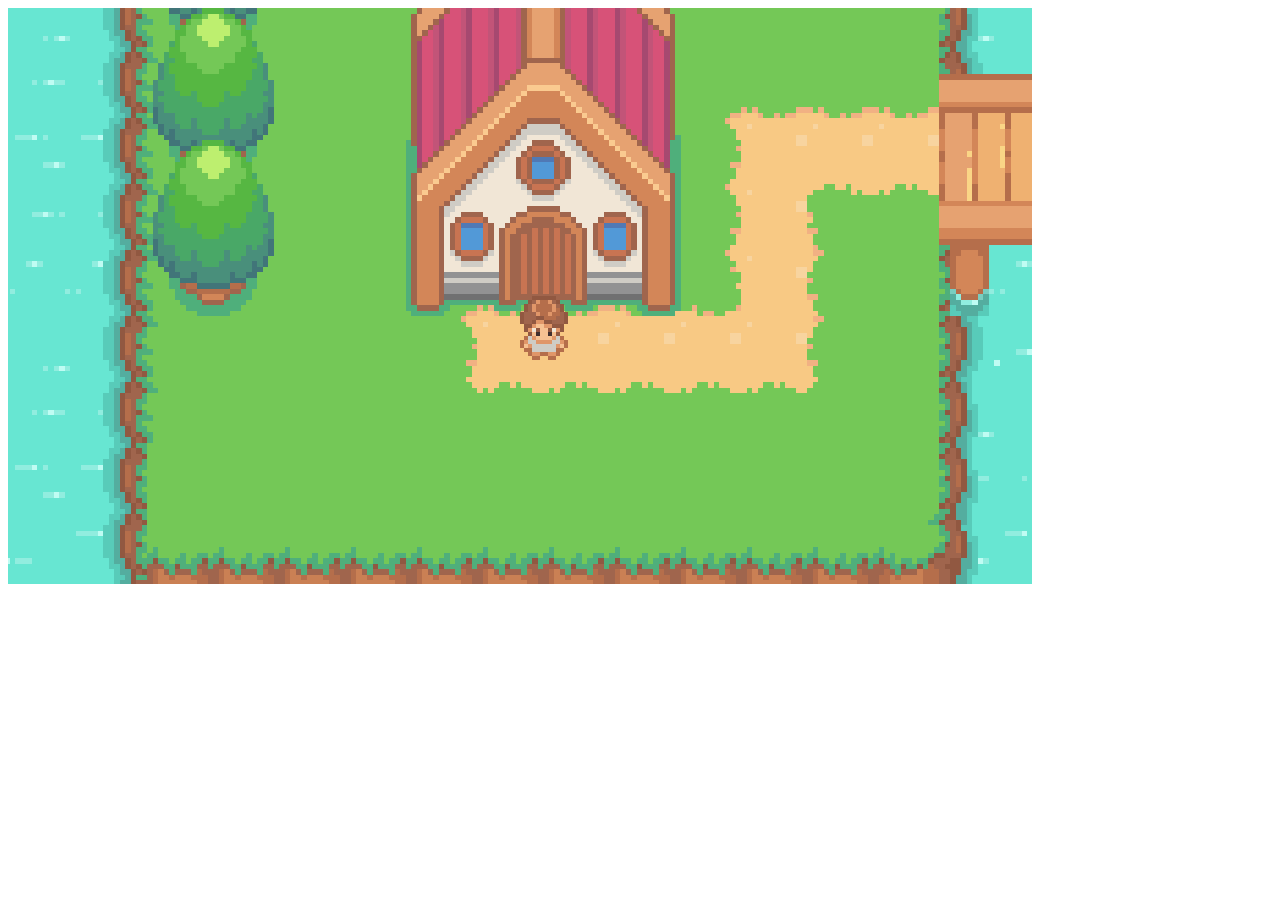
<file: game.html>
<!DOCTYPE html>
<html>
<head>
<meta charset="utf-8">
</head>
<body>
    <div id="start">
        <div id="startMessage"></div>
        <div id="startButton"></div>
    </div>
    <canvas id = "can"></canvas>
    <script src = "./data/default/const.js"></script> 
    <script src = "./data/default/FieldData.js"></script> 
    <script src = "./data/default/Object_type.js"></script> 
    <script src = "./src/map.js"></script>
    <script src = "./src/main_char.js"></script>
    <script src = "./src/main.js"></script>
</body>
</html>
</file>
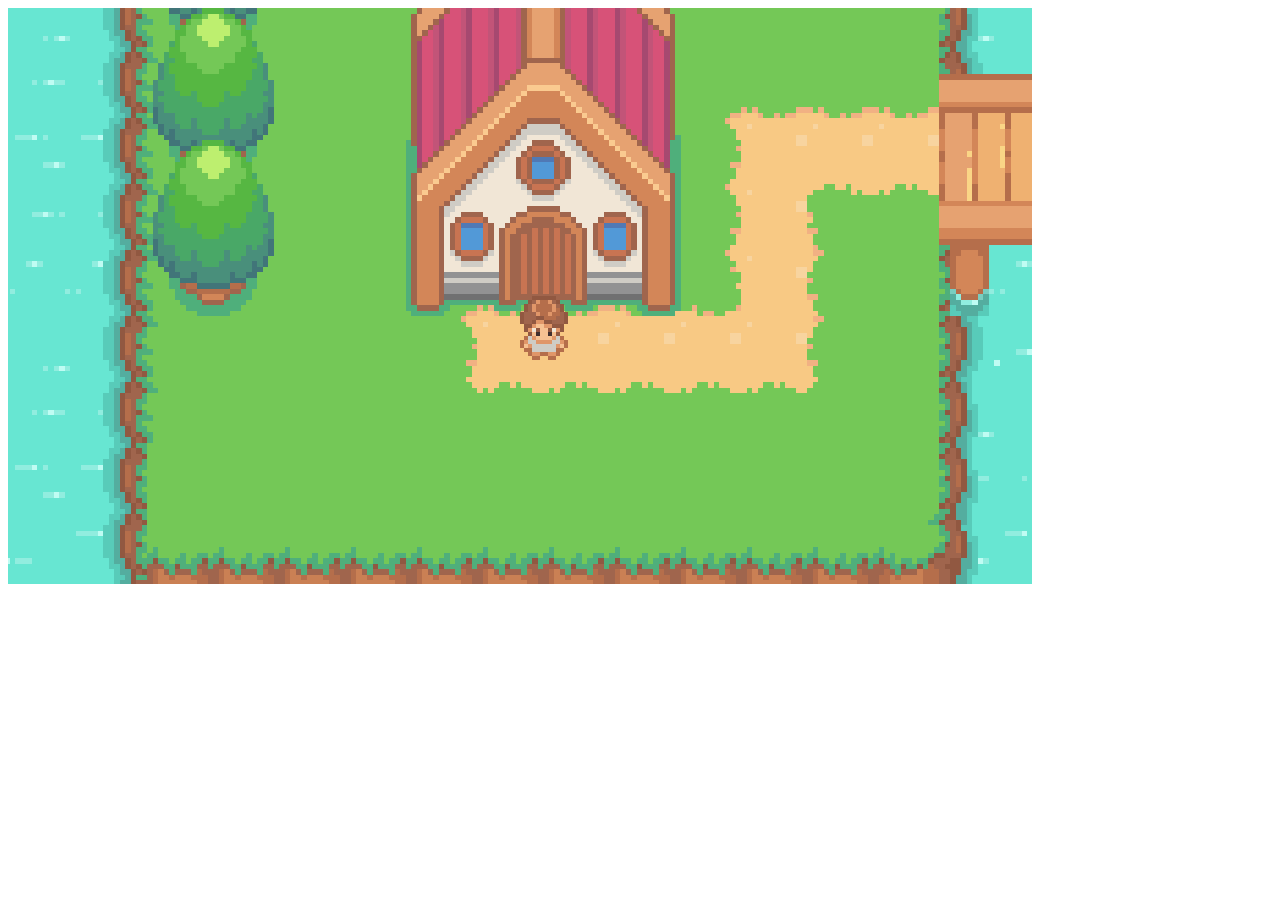
<file: src/game.html>
<!DOCTYPE html>
<html>
<head>
<meta charset="utf-8">
</head>
<body>
    <div id="start">
        <div id="startMessage"></div>
        <div id="startButton"></div>
    </div>
    <canvas id = "can"></canvas>
    <script src = "../data/default/const.js"></script> 
    <script src = "../data/default/FieldData.js"></script> 
    <script src = "../data/default/Object_type.js"></script> 
    <script src = "../class/human.js"></script> 
    <script src = "../data/default/human.js"></script>
    <script src = "entity/const_player.js"></script>
    <script src = "map.js"></script>
    <script src = "./entity/player.js"></script>
    <script src = "main.js"></script>
</body>
</html>
</file>
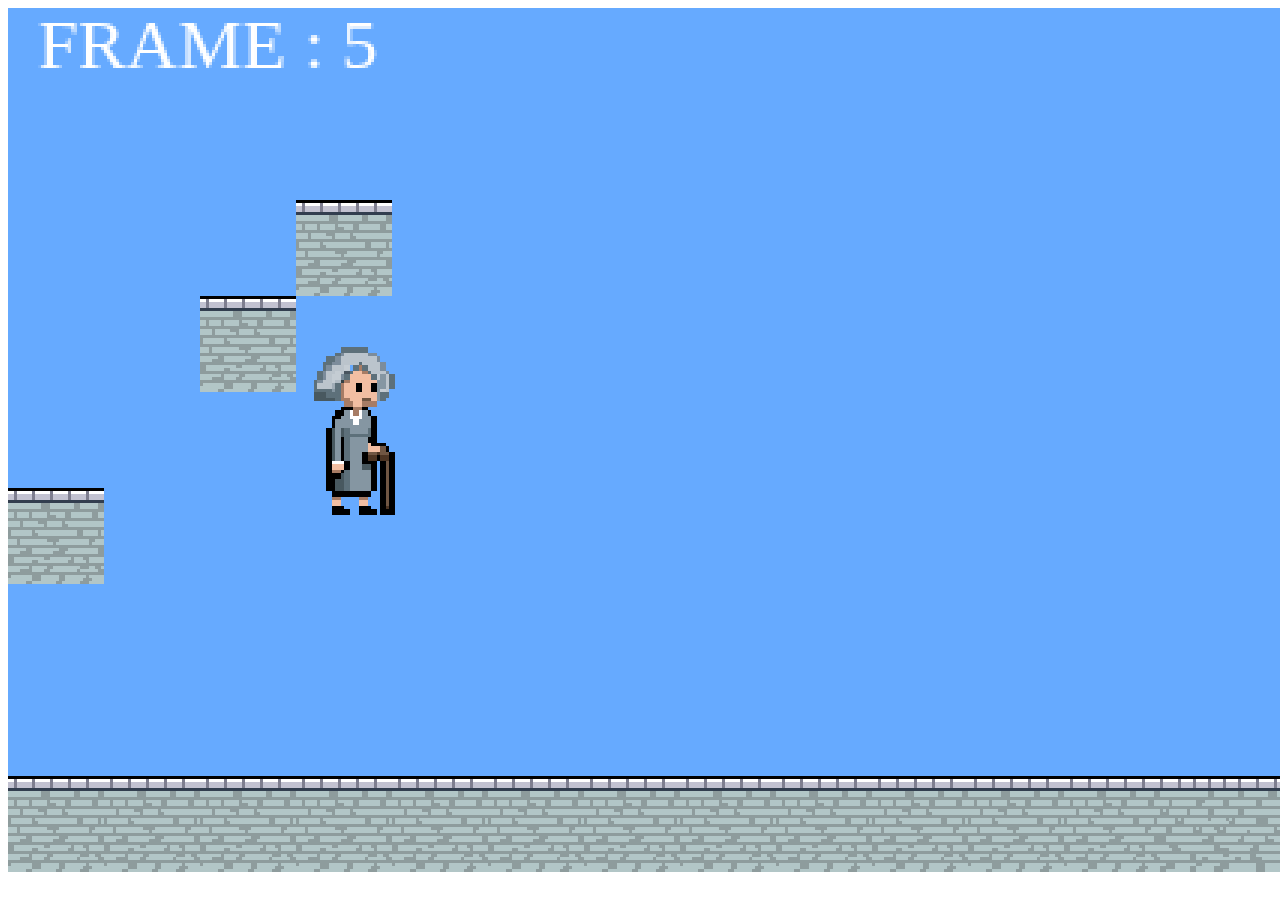
<file: Others/demo/game.html>
<!DOCTYPE html>
<html>
<head>
<meta charset="utf-8">
</head>
<body>
    <div id="start">
        <div id="startMessage"></div>
        <div id="startButton"></div>
    </div>
    <canvas id = "can"></canvas>
    <script src = "const.js"></script> 
    <script src = "FieldData.js"></script> 
    <script src = "Object_type.js"></script> 
    <script src = "human.js"></script> 
    <script src = "const_player.js"></script>
    <script src = "map.js"></script>
    <script src = "player.js"></script>
    <script src = "demo.js"></script>
</body>
</html>
</file>
